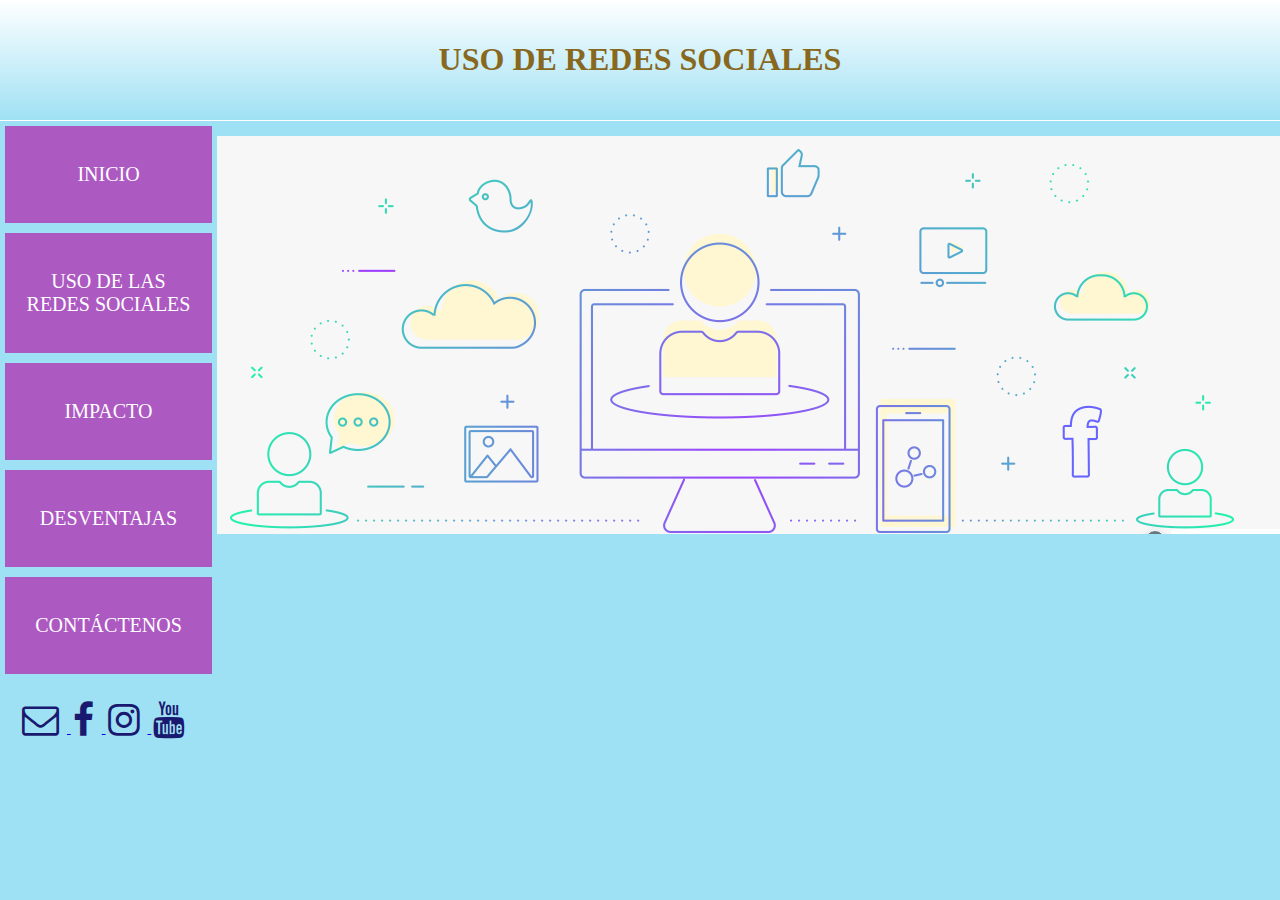
<file: index.html>
<!DOCTYPE html>
<html>
    <head>
        <title>USO DE REDES SOCIALES</title>
        <meta charset="UTF-8">
        <meta name="viewport" content="width=device-width, initial-scale=1.0">
    </head>
    
    <frameset rows="13.5%,*" frameborder="3" scrolling="no" noresize border="no" >
        <frame name="titulo" src="titulo.html" marginwidht="20" marginheight="20" scrolling="no" frameborder="5">
            <frameset cols="17%,*" scrolling="yes">
                <frame name="menu" src="menu.html" marginwidht="10" marginheight="20" scrolling="no" frameborder="1">
                <frame name="contenido" src="Contenido.html" marginwidht="10" marginheight="20" scrolling="yes" frameborder="1">
            </frameset>
    </frameset>
</html>
</file>
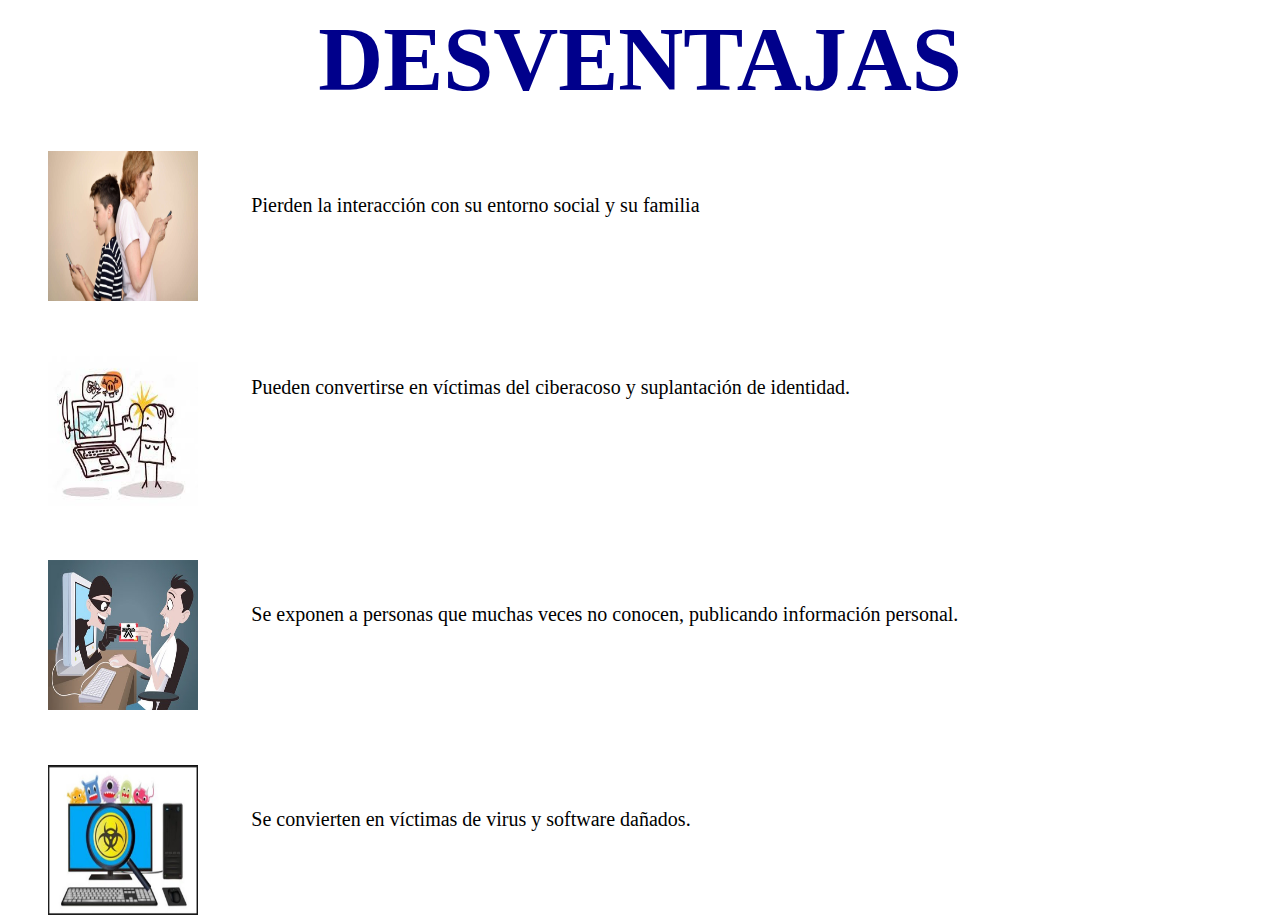
<file: Admisiones.html>
<!DOCTYPE html>
<html>
    <head>
        <title>USO DE REDES SOCIALES    </title>
        <meta charset="UTF-8">
        <meta name="viewport" content="width=device-width, initial-scale=1.0">
        <link href="estilos.css" rel="stylesheet" type="text/css"/>
    </head>
    
    <body>
        <h1 id="h1noticias">DESVENTAJAS</h1>
        
        <section class="text">
            <p class="textadmi">
                <br>Pierden la interacción con su entorno social y su familia<br><br>
            </p>
        </section>
        
        <section class="image-text">
            <img id="imgadmi" src="1.jpg" alt=""/>
        </section>
        
        <div class="separacion"></div>
        
        <section class="text">
            <p class="textadmi">
                Pueden convertirse en víctimas del ciberacoso y suplantación de identidad.<br><br>
            </p>
        </section>
        
        <section class="image-text">
            <img id="imgadmi" src="2.jfif" alt=""/>
        </section>
        
        <div class="separacion"></div>
        
        <section class="text">
            <p class="textadmi">
                <br>Se exponen a personas que muchas veces no conocen, publicando información personal.<br><br>
            </p>
        </section>
        
        <section class="image-text">
            <img id="imgadmi" src="3.jpg" alt=""/>
        </section>
        
        <div class="separacion"></div>
        
        <section class="text">
            <p class="textadmi">
                <br>Se convierten en víctimas de virus y software dañados.<br><br>
            </p>
        </section>
        
        <section class="image-text">
            <img id="imgadmi" src="4.jpg" alt=""/>
        </section>
        
       
        
    </body>
    
</html>
</file>
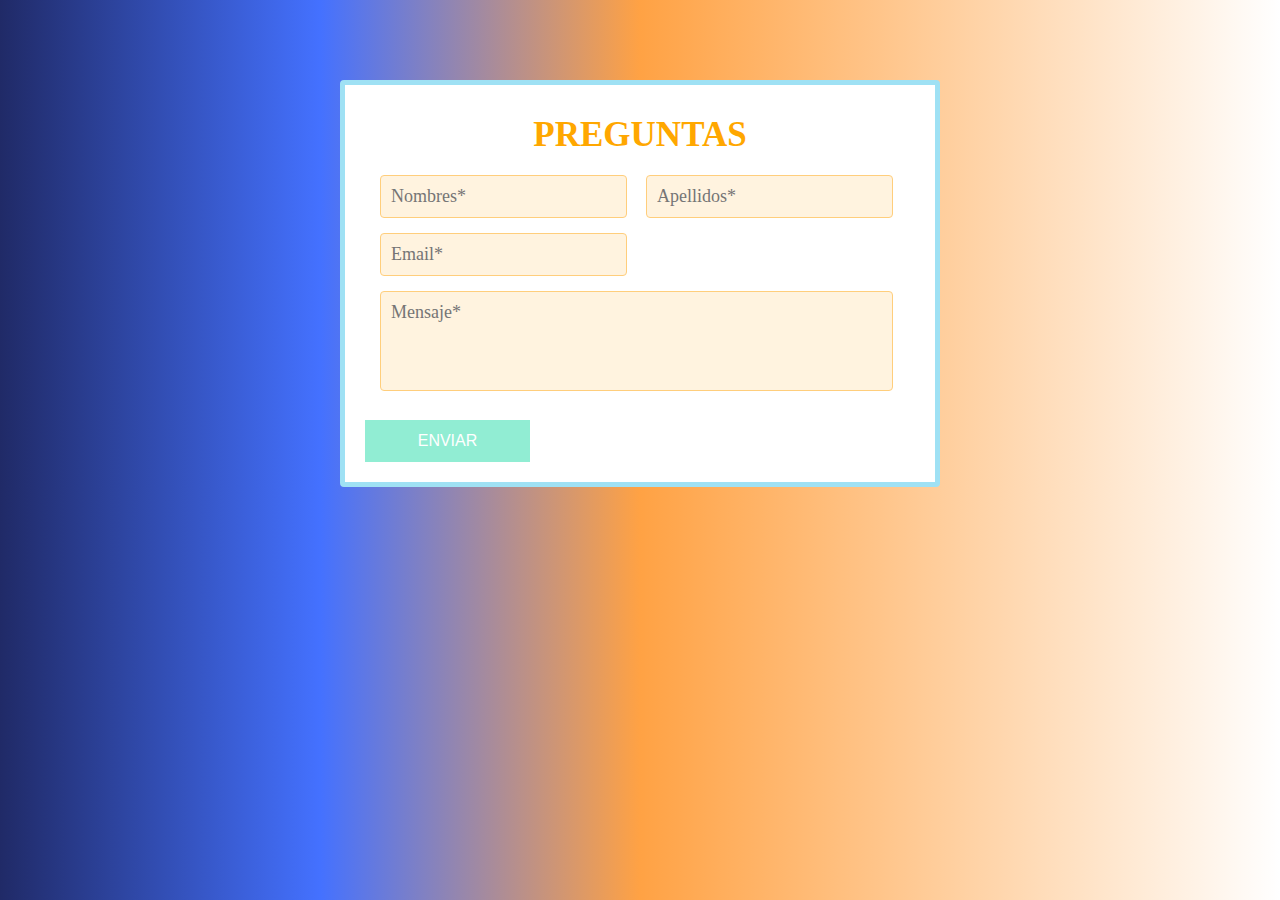
<file: Contactenos.html>
<!DOCTYPE html>
<html>
    <head>
        <title>USO DE REDES SOCIALES</title>
        <meta charset="UTF-8">
        <meta name="viewport" content="width=device-width, initial-scale=1.0">
        <link href="estilos.css" rel="stylesheet" type="text/css"/>
        <style>
            *{
                margin: 0;
                padding: 0;
                box-sizing: border-box;
            }
        </style>
    </head>
    
    <body id="body-form">
        
        <form class="form-contac">
            <h3><b>PREGUNTAS</b></h3>
            <input class="controls" type="text" placeholder="Nombres*" maxlength="40" name="nombre">
            
            <input class="controls" type="text" placeholder="Apellidos*" maxlength="40" name="apellido"><br>
            
            <input class="controls" type="email" placeholder="Email*" maxlength="40" name="email">
            
            
            
            
            
           
            
            <textarea class="controls" id="mensaje" type="text" placeholder="Mensaje*" maxlength="5000" name="mensaje"></textarea><br>
            
            <input class="botons" type="submit" value="ENVIAR">
            
        </form>
        
    </body>
    
</html>
</file>
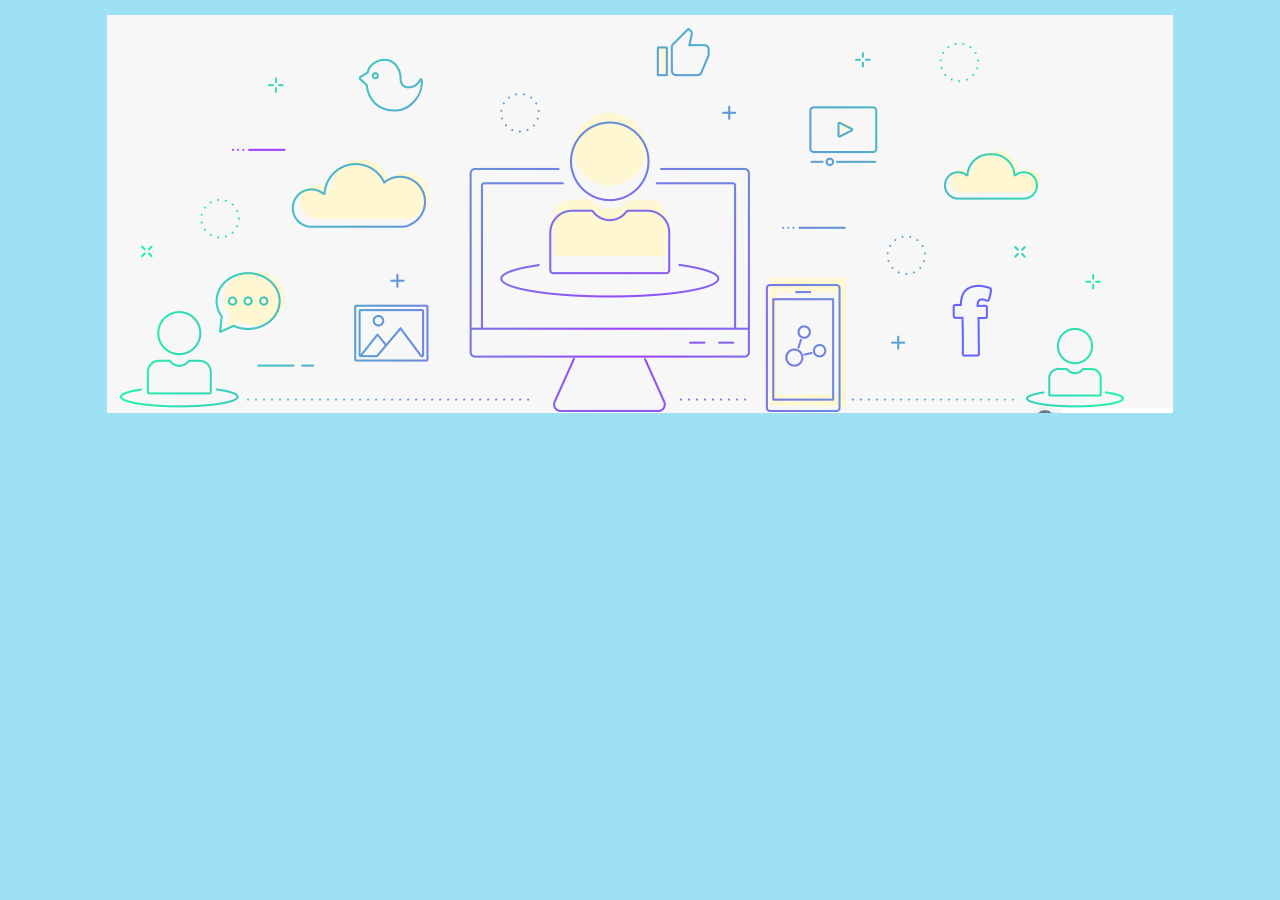
<file: Contenido.html>
<!DOCTYPE html>
<html>
    <head>
        <title>USO DE REDES SOCIALES</title>
        <meta charset="UTF-8">
        <meta name="viewport" content="width=device-width, initial-scale=1.0">
        <link href="estilos.css" rel="stylesheet" type="text/css"/>
        <style>
            *{
                margin: 0;
            }
        </style>
    </head>
    
    <body id="body-cont">
        <div>
            <a href="https://" target="blank"><img id="colegiosanti" src="logo 2.PNG"/></a>
        </div>
        
    </body>
    
</html>
</file>
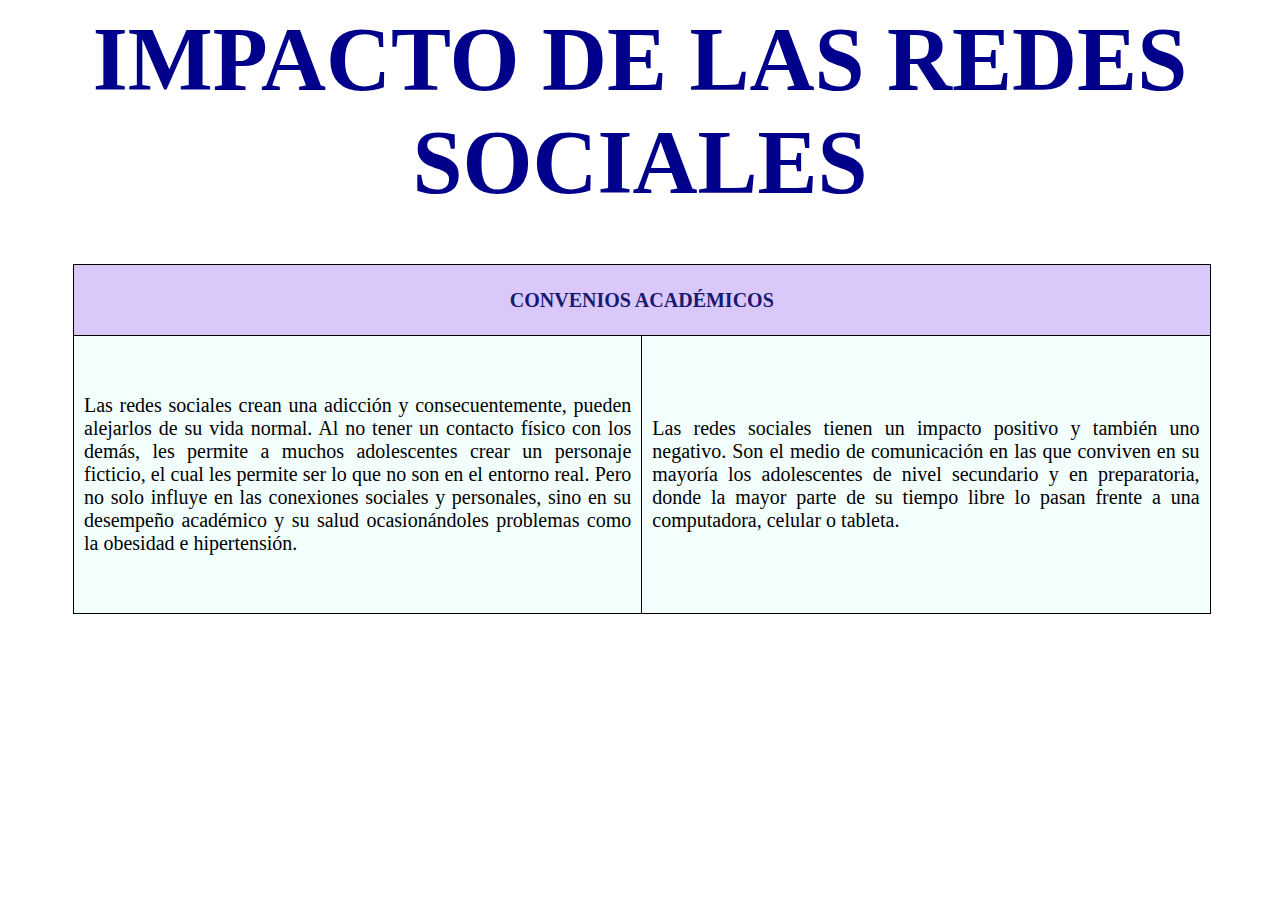
<file: InfoAcad.html>
<!DOCTYPE html>
<html>
    <head>
        <title>Unidad Educativa | José Domingo de Santistevan</title>
        <meta charset="UTF-8">
        <meta name="viewport" content="width=device-width, initial-scale=1.0">
        <link href="estilos.css" rel="stylesheet" type="text/css"/>
    </head>
    
    <body>
        <h1 id="h1noticias">IMPACTO DE LAS REDES SOCIALES </h1>
        
        <table>
            <tr>
                <th colspan="2">
                    CONVENIOS ACADÉMICOS
                </th>
                
            </tr>
            <tr>
                <td>Las redes sociales crean una adicción y consecuentemente, pueden alejarlos 
                    de su vida normal. Al no tener un contacto físico con los demás, les permite
                    a muchos adolescentes crear un personaje ficticio, el cual les permite ser 
                    lo que no son en el entorno real. Pero no solo influye en las conexiones 
                    sociales y personales, sino en su desempeño académico y su salud 
                     ocasionándoles problemas como la obesidad e hipertensión.</td>
                <td>Las redes sociales tienen un impacto positivo y también uno negativo. Son 
                    el medio de comunicación en las que conviven en su mayoría los adolescentes 
                    de nivel secundario y en preparatoria, donde la mayor parte de su tiempo 
                    libre lo pasan frente a una computadora, celular o tableta. </td>
                
            </tr>
        </table>
        
    </body>
</html>
</file>
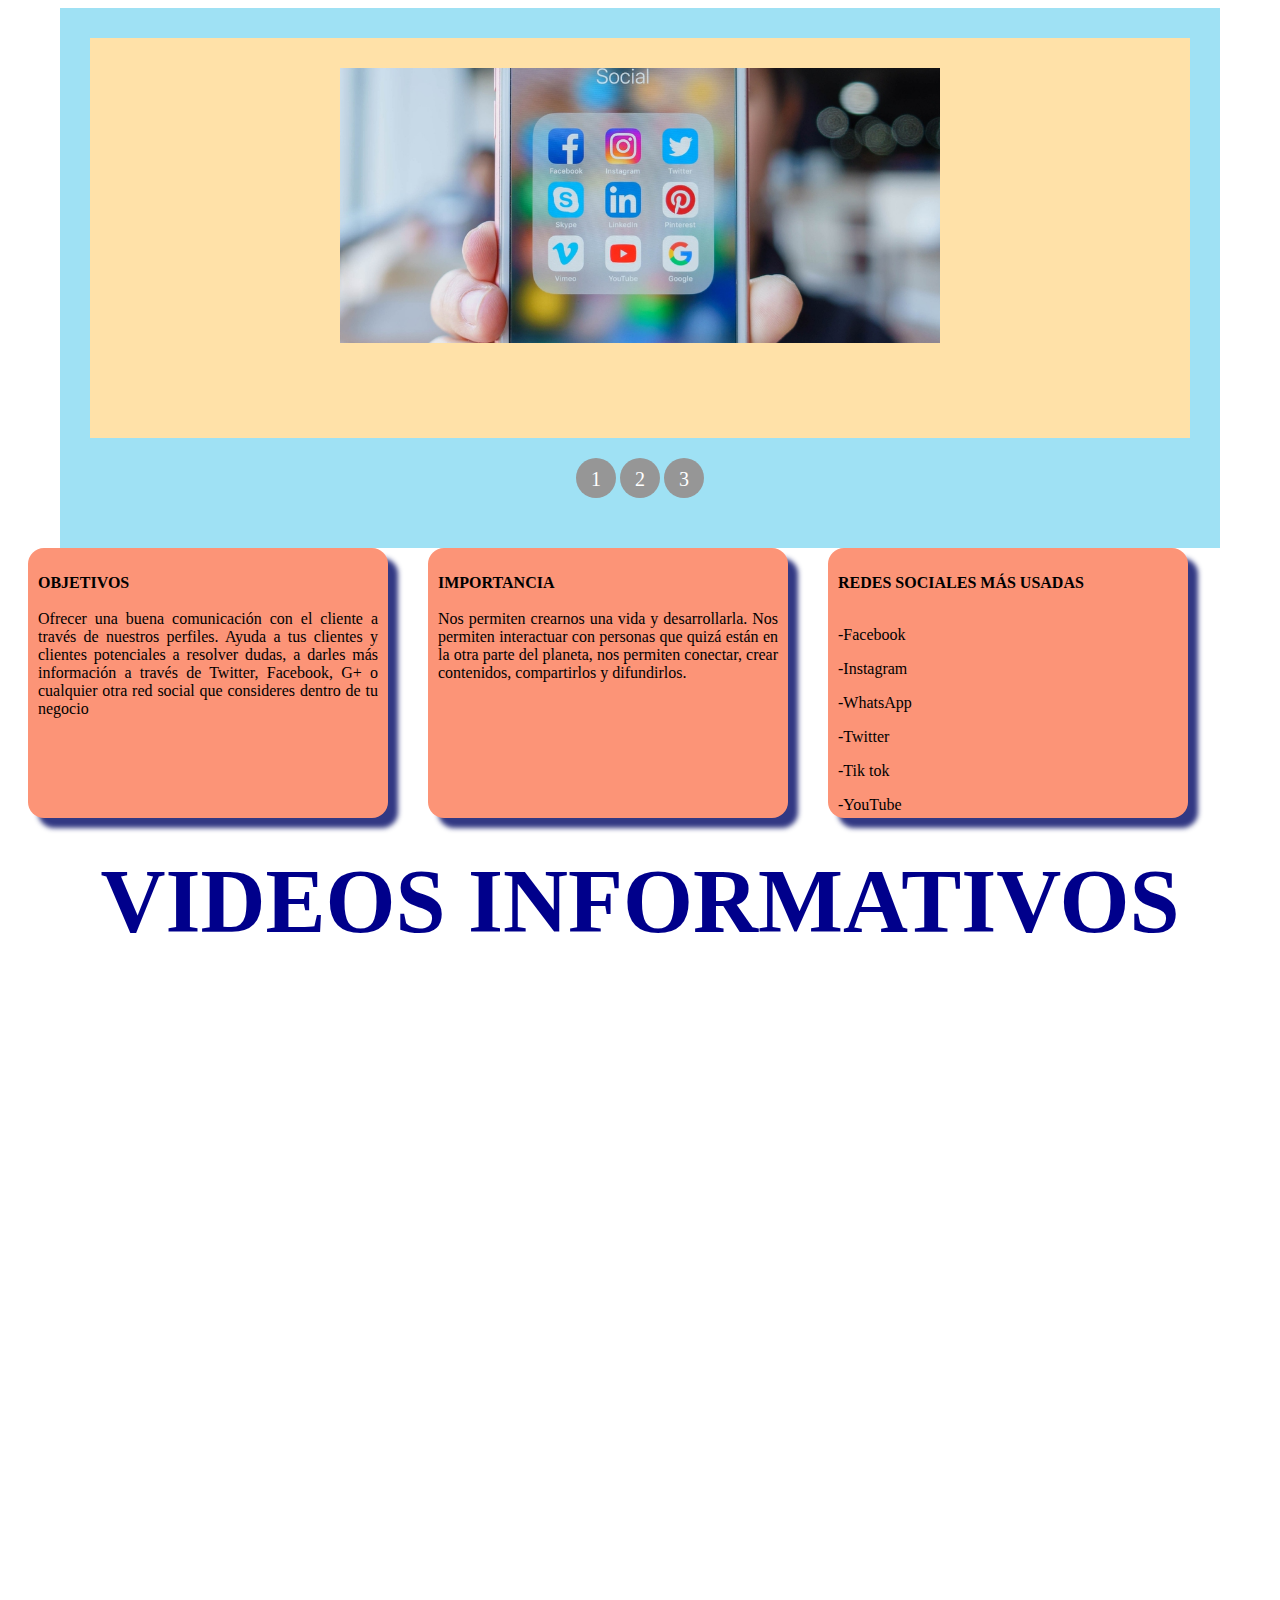
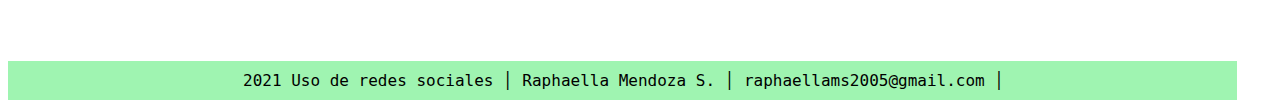
<file: Inicio.html>
<!DOCTYPE html>
<html>
    <head>
        <title>USO DE REDES SOCIALES</title>
        <meta charset="UTF-8">
        <meta name="viewport" content="width=device-width, initial-scale=1.0">
        <link href="estilos.css" rel="stylesheet" type="text/css"/>
    </head>
    
    <body>
        <div class="container">
            <ul class="slider">
                <li id="slide1">
                    <img src="slider1.jpg" alt=""/>
                </li>
                
                <li id="slide2">
                    <img src="slider2.jpg"/>
                </li>
                
                <li id="slide3">
                    <img src="slider3.jpg"/>
                </li>
            </ul>
           
            <ul class="menu">
                <li>
                    <a href="#slide1">1</a>
                </li>
                <li>
                    <a href="#slide2">2</a>
                </li>
                <li>
                    <a href="#slide3">3</a>
                </li>
            </ul>
        </div>
        
        
        
        <div class="sombra">
            
            <p>
                <b>OBJETIVOS </b><br><br>
                Ofrecer una buena comunicación con el cliente a través de nuestros perfiles.
                Ayuda a tus clientes y clientes potenciales a resolver dudas, a darles más 
                información a través de Twitter, Facebook, G+ o cualquier otra red social 
                que consideres dentro de tu negocio<br><br>
            </p>
        </div>
        
        <div class="sombra">
            
            <p>
                <b>IMPORTANCIA</b><br><br>
                Nos permiten crearnos una vida y desarrollarla. Nos permiten interactuar con
                personas que quizá están en la otra parte del planeta, nos permiten conectar,
                crear contenidos, compartirlos y difundirlos.<br>
            </p>
        </div>
        
        <div class="sombra">
            <p>
                <b>REDES SOCIALES MÁS USADAS</b><br><br>
                <p>-Facebook</p>
                <p>-Instagram</p>
                <p>-WhatsApp</p>
                <p>-Twitter</p>
                <p>-Tik tok</p>
                <p>-YouTube</p>
               
                <br>
            </p>
        </div>
        
        <h1 id="h1noticias">VIDEOS INFORMATIVOS</h1>
        
        <iframe width="560" height="315" src="https://www.youtube.com/embed/Dy4XmEh4k0k" frameborder="0" 
                allow="accelerometer; autoplay; clipboard-write; encrypted-media; gyroscope; picture-in-picture" 
                allowfullscreen></iframe>
        
        <iframe width="560" height="315" src="https://www.youtube.com/embed/dFRPltzDpgg" frameborder="0" 
                allow="accelerometer; autoplay; clipboard-write; encrypted-media; gyroscope; picture-in-picture" 
                allowfullscreen></iframe>
        
        <iframe width="560" height="315" src="https://www.youtube.com/embed/FZP75HDOL8k" frameborder="0" 
                allow="accelerometer; autoplay; clipboard-write; encrypted-media; gyroscope; picture-in-picture"
                allowfullscreen></iframe>
        <iframe width="560" height="315" src="https://www.youtube.com/embed/_1DBsCs7bqA" frameborder="0" 
                allow="accelerometer; autoplay; clipboard-write; encrypted-media; gyroscope; picture-in-picture" 
                allowfullscreen></iframe>
        
        
        <footer class="footerG">
            2021 Uso de redes sociales │ Raphaella Mendoza S. │ raphaellams2005@gmail.com 
             │
        </footer>
        
    </body>
</html>
</file>
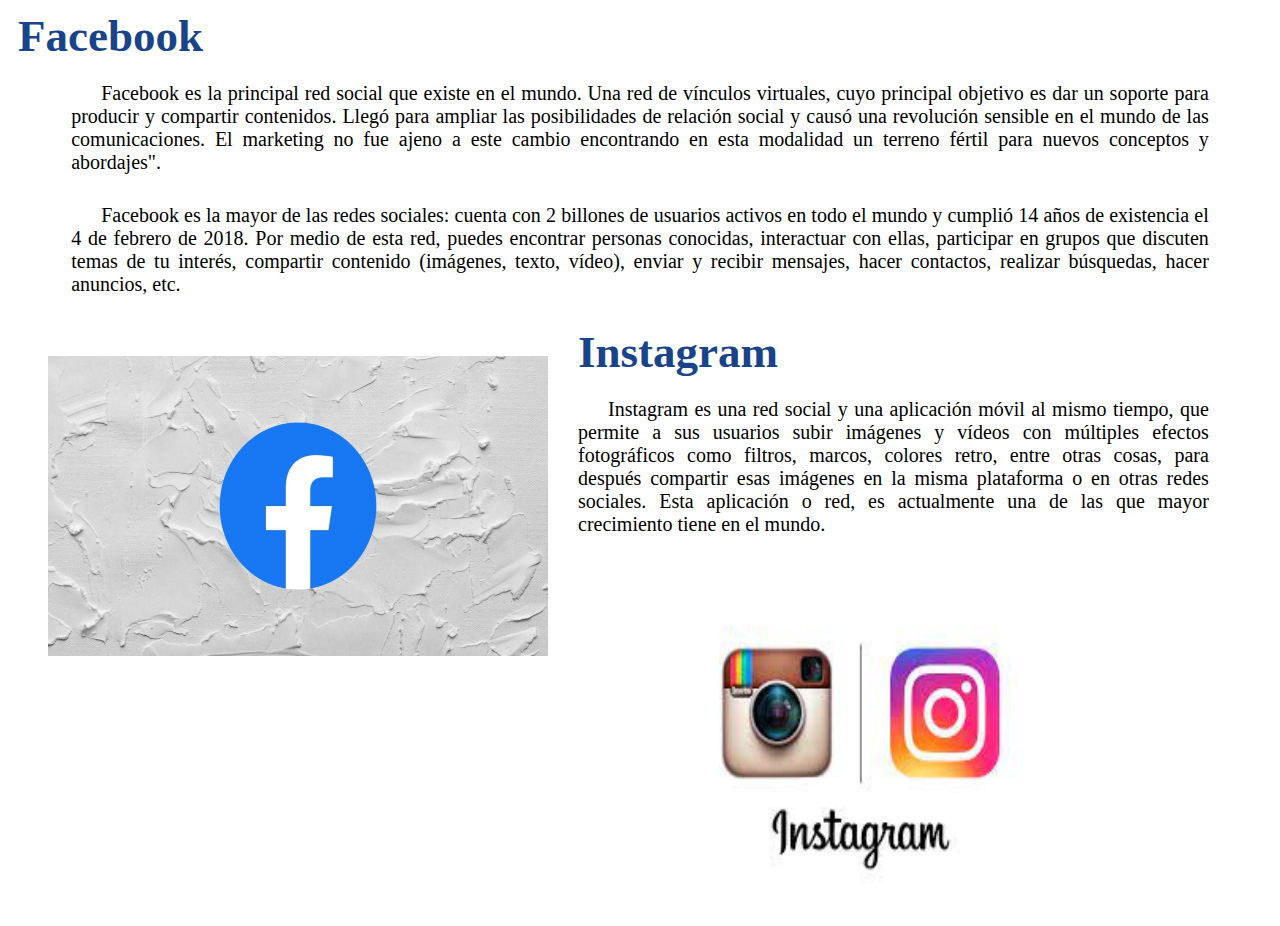
<file: MisionVision.html>
<!DOCTYPE html>
<html>
    <head>
        <title>USO DE REDES SOCIALES</title>
        <meta charset="UTF-8">
        <meta name="viewport" content="width=device-width, initial-scale=1.0">
        <link href="estilos.css" rel="stylesheet" type="text/css"/>
    </head>
    
    <body>
        <section class="misi_visi">
            <h2>Facebook</h2>
            <p>
            Facebook es la principal red social que existe en el mundo. Una 
                red de vínculos virtuales, cuyo principal objetivo es dar un 
                soporte para producir y compartir contenidos. Llegó para ampliar
                las posibilidades de relación social y causó una revolución 
                sensible en el mundo de las comunicaciones. El marketing no fue
                ajeno a este cambio encontrando en esta modalidad un terreno 
                fértil para nuevos conceptos y abordajes".
            </p>
            <p>Facebook es la mayor de las redes sociales: cuenta con 2 billones
                de usuarios activos en todo el mundo y cumplió 14 años de 
                existencia el 4 de febrero de 2018. Por medio de esta red, puedes
                encontrar personas conocidas, interactuar con ellas, participar 
                en grupos que discuten temas de tu interés, compartir contenido 
                (imágenes, texto, vídeo), enviar y recibir mensajes, hacer 
                contactos, realizar búsquedas, hacer anuncios, etc.</p>
            <img src="facebook 1.jpg" alt="FOTO">
            
            <h2>Instagram</h2>
            <p>
                Instagram es una red social y una aplicación móvil al mismo tiempo,
                que permite a sus usuarios subir imágenes y vídeos con múltiples 
                efectos fotográficos como filtros, marcos, colores retro, entre 
                otras cosas, para después compartir esas imágenes en la 
                misma plataforma o en otras redes sociales.
                Esta aplicación o red, es actualmente una de las que mayor 
                crecimiento tiene en el mundo.
            </p>
                 <img src="instagram.jfif" alt="FOTO">
            
                 
        </section>
        
    </body>
    
</html>
</file>
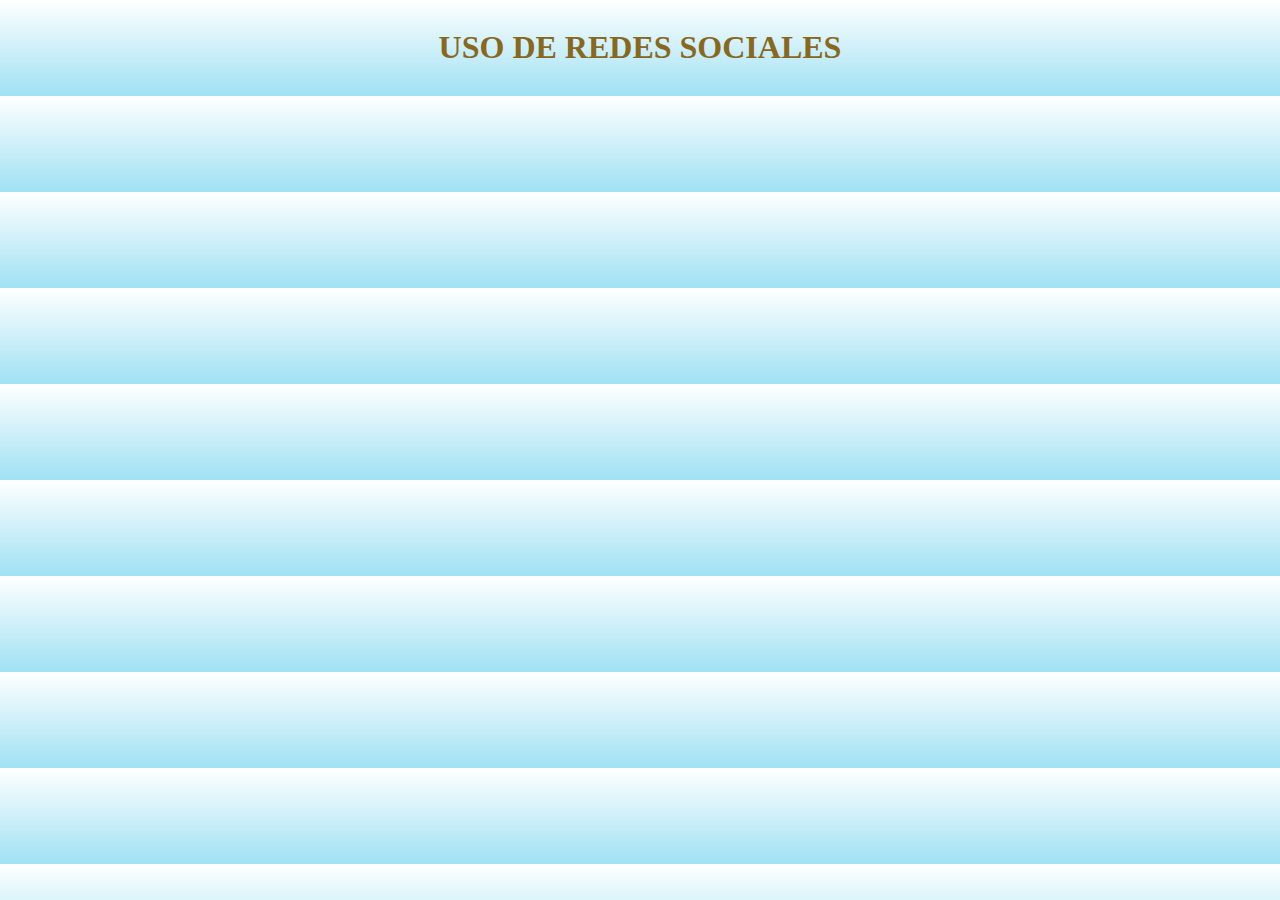
<file: titulo.html>
<!DOCTYPE html>
<html>
    <head>
        <title>USO DE REDES SOCIALES</title>
        <meta charset="UTF-8">
        <meta name="viewport" content="width=device-width, initial-scale=1.0">
        <link rel="stylesheet" href="estilos.css" type="text/css"/>
    </head>
    
    <body id="body1">
        <div class="titulo">
                        
            <h1>USO DE REDES SOCIALES</h1>

        </div>
        
    </body>
    
</html>
</file>
<file: estilos.css>
/* Contenido */

#body-cont{
    /*background: linear-gradient(to right, #202A67 0%, #4471FF 25%, #FFA244 50%, white 100%);*/
    background-color: #9FE1F4;
}

#colegiosanti{
    display: block;
    margin: auto;
    padding-top: 15px;
    
}


/* Footer General */

.footerG{
    margin: 0;
    margin-top: 30px;
    padding: 10px 1px 10px 3px;
    width: 1225px;
    background-color: #9FF4B1;
    font-family: 'monospace';
    font-size: 16px;
    text-align: center;
}


/* Título */

#body1{
    background-image: linear-gradient(to top, #9FE1F4 0%, white 100%);
    
}
    
.icono{
    float: left;
    display: block;
}

.titulo{
    display: flex;
    justify-content: center;
    align-items: center;
    color: #87681e;
}

.icon, icon-tabler, icon-tabler-shield{
    float: left;
}


/* Menú */

#body2{
    width: 100%;
    background-color: #9FE1F4;
    
}

#menu ul{
    list-style: none;
    padding: 0;
    margin: 0;
}

#menu #item a{
    background: #ad59c2;           /* Background de menú cada casilla */
    color: white;
    padding: 37px 20px;
    display: block;
    font-family: initial;
    text-align: center;
    font-size: 20px;
    text-decoration: none;
    border: #9FE1F4 solid 5px;
}

#menu #desplegable {
    display: none;
    position: absolute;
    width: 90%;
    background-color: lightblue;
    color: darkblue;
    
}

#menu #item a:hover{
    background: #dbc8fa;     /* Background después de pasarle el mouse */
    color: darkblue;
}

#menu #item:hover #desplegable{
    display: block;
    
}

.social {
  list-style-type: none;
  text-align: left;

}

.social li {
  display: inline;

}

.social i {
  font-size: 37px;
  margin: 0;
  margin-right: 6px;
  padding: 2px;
  color: midnightblue;
}

.social i:hover {
  color: #dbc8fa;
}


/* Inicio */

.sombra p{
    justify-content: flex-end;
    text-align: justify;
}

.sombra h3{
    text-align: center;
    color: #a2ed85;
}

.sombra{
    -webkit-box-shadow: 10px 10px 5px 0px rgba(20,26,112,0.87);
    -moz-box-shadow: 10px 10px 5px 0px rgba(20,26,112,0.87);
    box-shadow: 10px 10px 5px 0px rgba(20,26,112,0.87);
    background-color: #fc9477;
    padding: 10px;
    border-radius: 1rem;
    margin-bottom: 2rem;
    width: 340px;
    height: 250px;
    float: left;
    margin-right: 20px;
    margin-left: 20px;
}

#h1noticias{
    text-align: center;
    font-family: fantasy;
    color: darkblue;
    font-size: 90px;
    margin: 0;
    margin-bottom: 40px;
}

.container{
  margin: auto;
  background-color: #9FE1F4;
  width: 1100px;
  padding: 30px;
  
}

ul, li {
    padding: 0;
    margin: 0;
    list-style: none;
}

ul.slider{
  position: relative;
  width: 1100px;
  height: 400px;
}

ul.slider li {
    position: absolute;
    left: 0px;
    top: 0px;
    opacity: 0;
    width: inherit;
    height: inherit;
    transition: opacity .5s;
    background:#fff;
}

ul.slider li img{
  width: 100%;
  height: 400px;
  object-fit: cover;
}

#slide1{
    background-color: #FFE1A8;
}

#slide1 img{
    display: block;
    margin: auto;
    width: 600px;
    height: 275px;
    margin-top: 30px;

}

#slider1{
    text-align: center;
    margin-top: 10px;
    font-family: initial;
}

ul.slider li:first-child {
    opacity: 1;
}

ul.slider li:target {
    opacity: 1; 
}

.menu{
  text-align: center;
  margin: 20px;
}

.menu li{
  display: inline-block;
  text-align: center;
}

.menu li a{
  display: inline-block;
  color: white;
  text-decoration: none;
  background-color: #969696;
  padding: 10px;
  width: 20px;
  height: 20px;
  font-size: 20px;
  border-radius: 100%;
}




/* Contáctenos */

#body-form{
    background: linear-gradient(to right, #202A67 0%, #4471FF 25%, #FFA244 50%, white 100%);
    
}

.form-contac{
    width: 600px;
    background: white;
    padding: 20px;
    margin: auto;
    margin-top: 80px;
    border-radius: 4px;
    border: 5px solid #9fe1f4;
    
}

.form-contac h3{
    font-size: 35px;
    margin-bottom: 20px;
    text-align: center;
    color: #FFA700;
    margin: 10px 0 20px 0;
    
    
}

.controls{
    width: 247px;
    background: #FFF3DF;
    padding: 10px;
    border-radius: 4px;
    margin: 0 0 15px 15px;
    font-family: 'calibri';
    border: 1px solid #FFCE7C;
    font-size: 18px;
    color: black;
}

.controls#mensaje{
    width: 513px;
    height: 100px;
    font-family: 'calibri';
    resize: none;
    color: black;
}

.botons{
    width: 30%;
    background: #91edd3;
    border: none;
    padding: 12px;
    color: white;
    margin: 10px 0 0 0;
    font-size: 16px;
}


/* ¿Quienes Somos? -*/

#body-nos{
    margin: 0 0 30px 30px;
    padding: 0;
}

#h1nos{
    font-family: 'Bernard MT Condensed';
    font-size: 50px;
    margin-bottom: 10px;
    color: #19448a;
    transition-duration: 18s;
}

.texto{
    font-family: 'times new roman';
    text-align: justify;
    font-size: 20px;
    line-height: 30px;
    float: left;
    margin: 0;
    width: 80%;
    height: auto;
    padding: 0;
    margin-right: 20px;
}

.imagen-texto{
    float: right;
    margin: 0;
    margin-right: 40px;
    width: 15%;
    padding: 0;
    height: 550px;
    
}

#pnosotros{
    width: 98%;
    height: auto;
    text-align: justify;
    font-family: 'times new roman';
    font-size: 20px;
    line-height: 30px;
}



/* Misión y Visión */

.misi_visi h2{
    font-family: 'Bernard MT Condensed';
    font-size: 45px;
    color: #19448a;
    margin: 10px 0 10px 10px;
}

.misi_visi p{
    font-family: 'times new roman';
    font-size: 20px;
    text-align: justify;
    text-indent: 30px;
    width: 90%;
    margin: auto;
    margin-top: 20px;
    margin-bottom: 30px;
    
}

.misi_visi img{
    transition: all 2s linear;
    width: 500px;
    height: 300px;
    float: left;
    margin: 30px;
    margin-left: 40px;
    
}

.misi_visi img:hover {
    transform: scale(0.9);
}

footer{
    font-family: 'calibri';
    font-size: 15px;
    margin: 20px 0 10px 20px;
    
}


/* Admisiones */


.textadmi {
    font-family: 'times new roman';
    font-size: 20px;
    text-align: justify;
    width: 90%;
    margin: auto;
    margin-top: 20px;
    margin-bottom: 30px;
}


hr{
    margin: 25px;
}

.text{
    float: right;
    margin: 0;
    width: 85%;
    height: auto;
    padding: 0;
    
}

.image-text{
    background: none;
    float: left;
    margin: 0;
    width: 15%;
    height: auto;
    padding: 0;
    
}

#imgadmi{
    width: 150px;
    height: 150px;
    margin-left: 40px;
}

.separacion {
    clear: both;
    padding: 2%;
}



/* Historia */

.conthist p{
    font-family: 'times new roman';
    font-size: 20px;
    text-align: justify;
    width: 90%;
    margin: auto;
    margin-top: 40px;
    margin-bottom: 30px;
}

.conthist img{
    transition: all 2s linear;
    display: block;
    margin: auto;
    width: 1000px;
    height: 400px;
}

.conthist img:hover {
    transform: scale(0.9);
}

.text-his {
    float: right;
    margin: 0;
    width: 80%;
    height: auto;
    padding: 0;
}

.text-his p{
    font-family: 'times new roman';
    font-size: 20px;
    text-align: justify;
    width: 87%;
    margin: auto;
    margin-top: 20px;
    margin-bottom: 30px;
}

.text-his h2{
    font-family: 'times new roman';
    color: midnightblue;
    margin-left: 20px;
}

.text-image-his {
    background: none;
    float: left;
    margin: 0;
    width: 20%;
    height: auto;
    padding: 0;
}

.text-image-his img{
    width: 200px;
    height: 225px;
    margin-left: 40px;
}



/* Información Académica */

table{
    margin: 50px 50px 50px 65px;
    width: 90%;
    height: 350px;
}

table, th, td{
    border: 1px solid black;
    border-collapse: collapse;
}
           
th{
    width: 50%;
    height: 50px;
}
    
th, td{
    padding: 10px;
    text-align: center;
    font-family: 'times new roman';
    font-size: 20px;
}
    
td{
    text-align: justify;
    width: 25%;
    background-color: #F3FFFD;
}
            
th{
    background-color: #dbc8fa;
    color: midnightblue;
}
</file>
